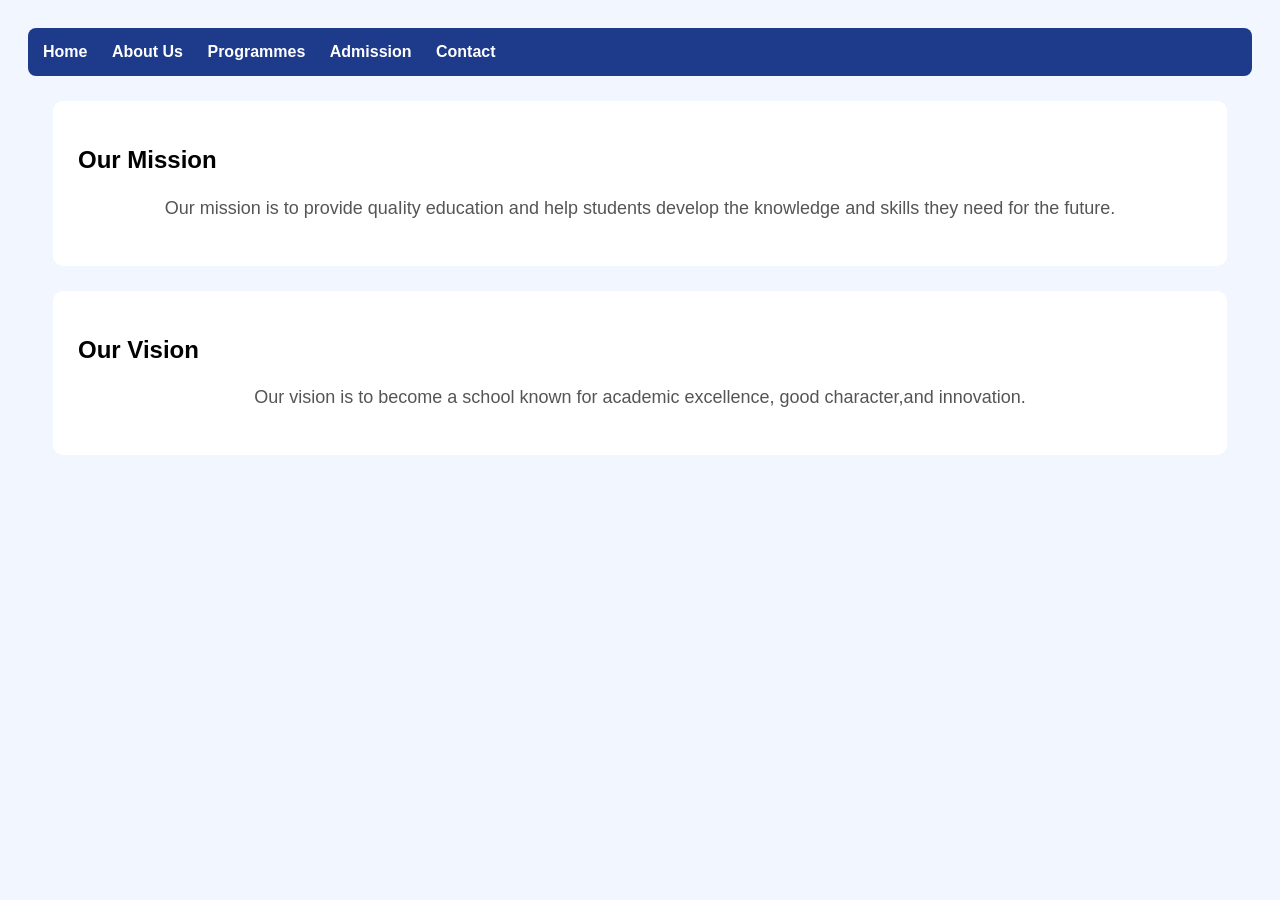
<file: about.html>
<!DOCTYPE html>
<html>
<head>
    <title>About Us- Bright Future
        International School
    </title>
    <link rel="stylesheet"
     href= "style.css">
</head>
    <body>
        <nav> <a href="index.html">Home</a>
        <a href="about.html">About Us</a>
    <a href="programmes.html">Programmes</a>
<a href="admission.html">Admission</a> 
<a href="contact.html">Contact</a>
</nav>
<section>
    <h2>Our Mission</h2>

<p>
    Our mission is to provide quaIity education and help students 
    develop the knowledge and skills they need for the future.
</p>
</section>

<section>
<h2>Our Vision</h2>
<p>
    Our vision is to become a school known
    for academic excellence, good character,and innovation.
</p>
</section>
    </body>
    </html>
</file>
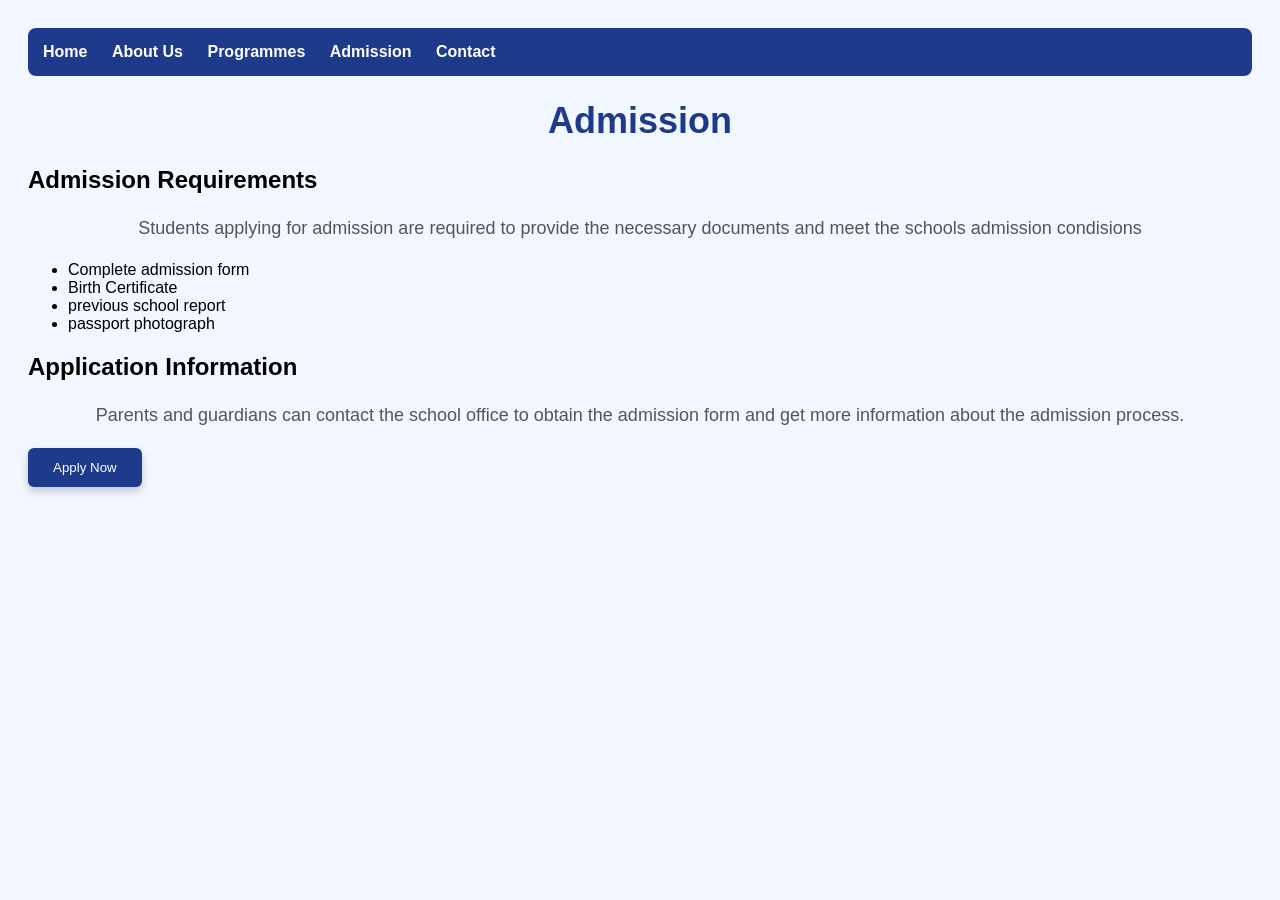
<file: admission.html>
<!DOCTYPE html>
<html>
    <head>
        <title>Admission- Bright Future
            International school
        </title>
        <link rel="stylesheet"
        href="style.css">
    </head>
    <body>
        
<nav>
    <a href="index.html">Home</a>
    <a href="about.html">About Us</a>
    <a href="programmes.html">Programmes</a>
    <a href="admission.html">Admission</a>
    <a href="contact.html">Contact</a>
</nav>
<h1>Admission</h1>
<h2>Admission Requirements</h2>
<p>
    Students applying for admission are 
    required to provide the necessary documents
    and meet the schools admission condisions
</p>
<ul>
    <li>Complete admission form</li>
    <li>Birth Certificate</li>
    <li>previous school report</li>
    <li>passport photograph</li>
</ul>
<h2>Application Information</h2>
<p>
    Parents and guardians can contact
    the school office to obtain the admission
    form and get more information about 
    the admission process.
</p>
<a href="apply.html"></href>
<button>Apply Now</button>
</a>
    </body>
</html>
</file>
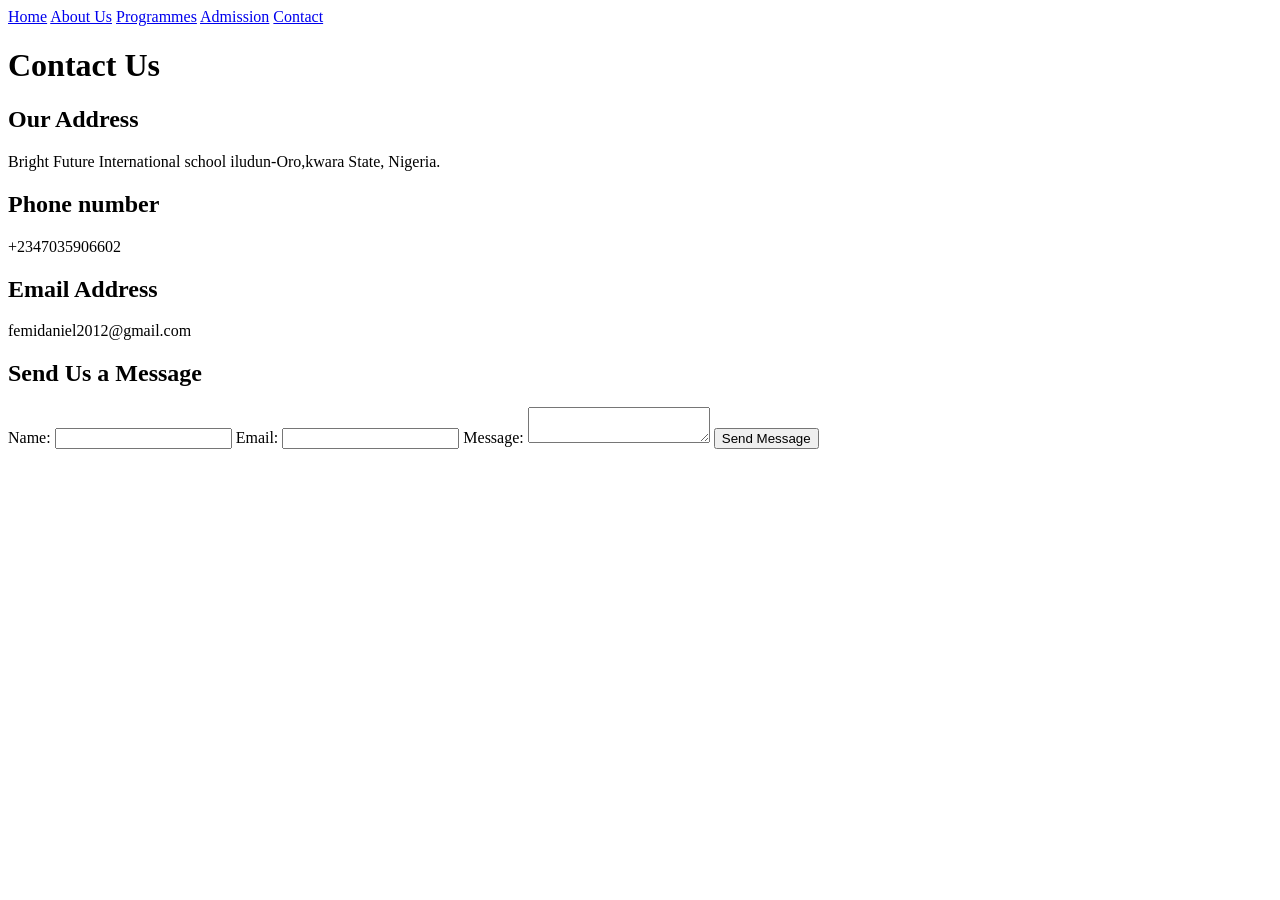
<file: contact.html>
<!DOCTYPE html>
<html>
    <head>
        <title>Contact- Bright Future
            International school
        </title>
    </head>
    <body>
        <nav>
            <a href="index.html">Home</a>
            <a href="about.html">About Us</a>
            <a href="programmes.html">Programmes</a>
            <a href="admission.html">Admission</a>
            <a href="contact.html">Contact</a>
        </nav>
        <h1>Contact Us</h1>   
        <h2>Our Address</h2>   
        <p>
            Bright Future International
            school iludun-Oro,kwara State,
            Nigeria.
        </p>
        <h2>Phone number</h2>
        <p> +2347035906602</p>
        <h2>Email Address</h2>
        <p>femidaniel2012@gmail.com</p>
        <h2>Send Us a Message</h2>
        <form>
            <label>Name:</label>
            <input type="text">

            <label>Email:</label>
            <input type="email">

            <label>Message:</label>
            <textarea></textarea>

            <button type="submit">
                Send Message
            </button>
        </form>
    </body>
</html>
</file>
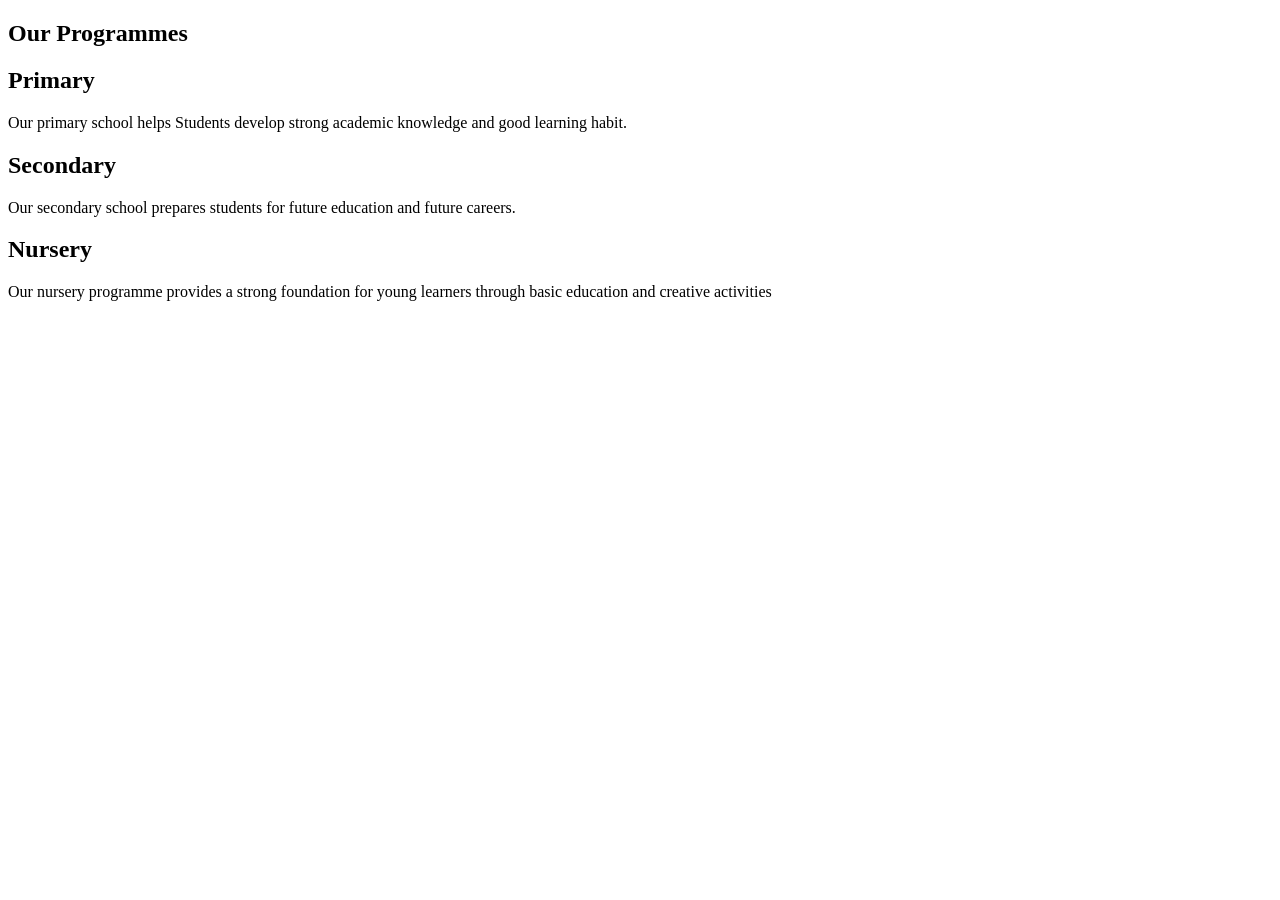
<file: programmes.html>
<!DOCTYPE html>
<html>
<head>

  <h2>Our Programmes</h2>

</head>
<body>
<section>
<h2>Primary</h2>
<p>
    Our primary school helps
  Students develop strong academic
    knowledge and good learning habit.
  </p>
</section>

<section>
    <h2>Secondary</h2>
    <p>Our secondary school prepares
         students for future education 
         and future careers.
    </p>
</section>

<section>
    <h2>Nursery</h2>
  <p> Our nursery programme provides 
    a strong foundation
    for young learners through 
    basic education and creative
    activities </p>
  </section>
</body>
</html>
</file>
<file: style.css>
body{ font-family:Arial, Helvetica, sans-serif;
background-color: #f2f6ff;
padding: 20px;}

nav{background-color: #1e3a8a;
padding: 15px;
border-radius: 8px;}

nav a{color: white;
margin-right: 20px;
text-decoration: none;
font-weight: bold;}
nav a:hover{color: yellow;}

h1{color:#1e3a8a;
    text-align: center;font-size: 36px;}

    p{font-size: 18px;
    line-height: 1.6;
text-align: center;
color: #555;}
section{
background-color: white;
padding: 30px;
margin-top: 30px;
border-radius: 10px;
}
button{background-color: #1e3a8a;
color: white;
padding: 12px 25px;
border: none;
border-radius: 6px;
font: size 16px;
box-shadow: 0 4px 8px rgba(0, 0, 0, 0.2);}
button:hover{background: color #2563eb;}

section{background-color:white;
padding: 25px;
margin: 25px;border-radius: 10px;
box-shadow: 0 4px  10px rgba(0,0,0,0.15)
max-width: 800px;}
form{background-color:white;
padding: 30px;
max-width: 600px;
margin:30px auto;
border: radius 10px;
box-shadow:0 4px 10px rgba(0,
0, 0, 0.15);}
form input,
form select,
form textarea{
  width: 100px; 
  padding: 10px;
  margin-top: 5px;
  margin-bottom: 15px;
  border: 1px solid #ccc;
  border-radius: 5px;
  box-sizing: border-box;
}
form label {
  display: block; 
  font-size: bold; 
  margin-bottom: 5px;
}
 form button{
  width: 100%;
  padding: 12px;
  background-color: #1e3a8a;
  color: white;
  border-radius: 6px;
  font-size: 16px;
  cursor: pointer;
 }
 form button:hover{
  background: color #2563eb;
 }
</file>
